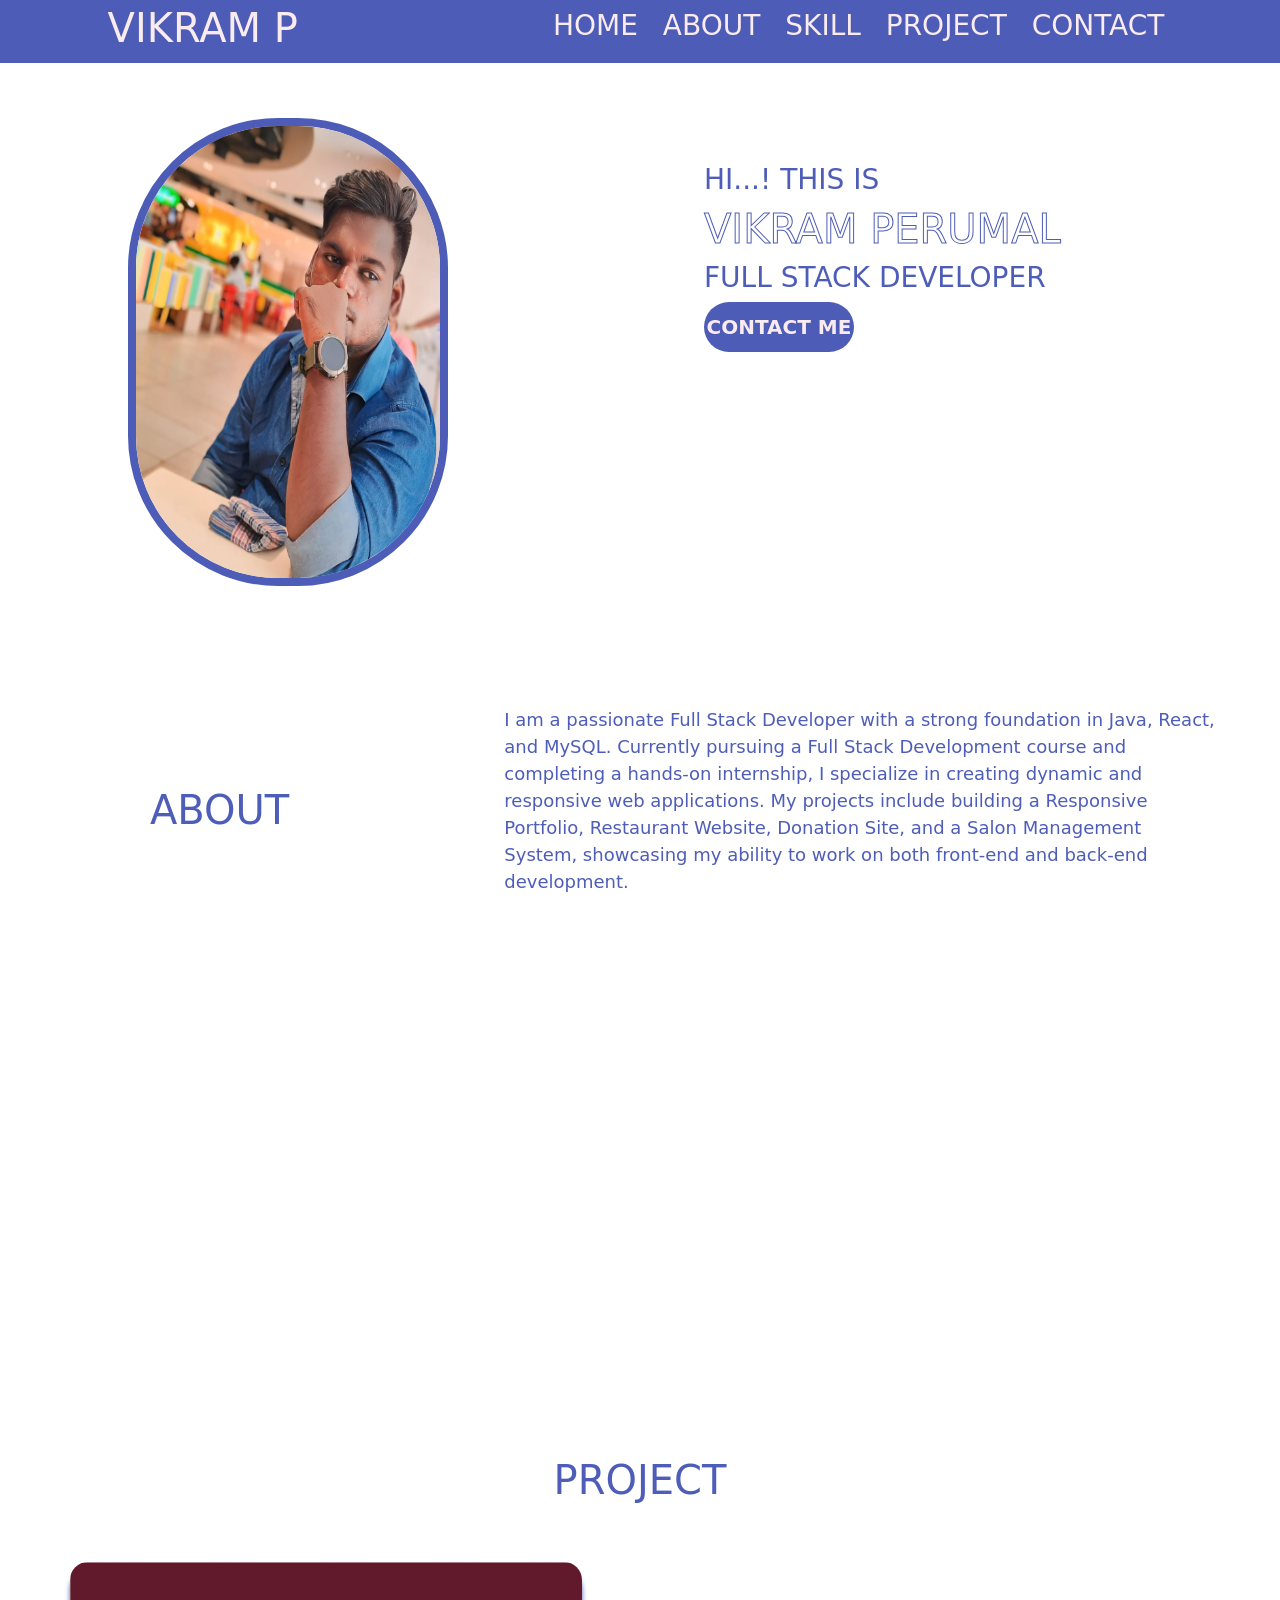
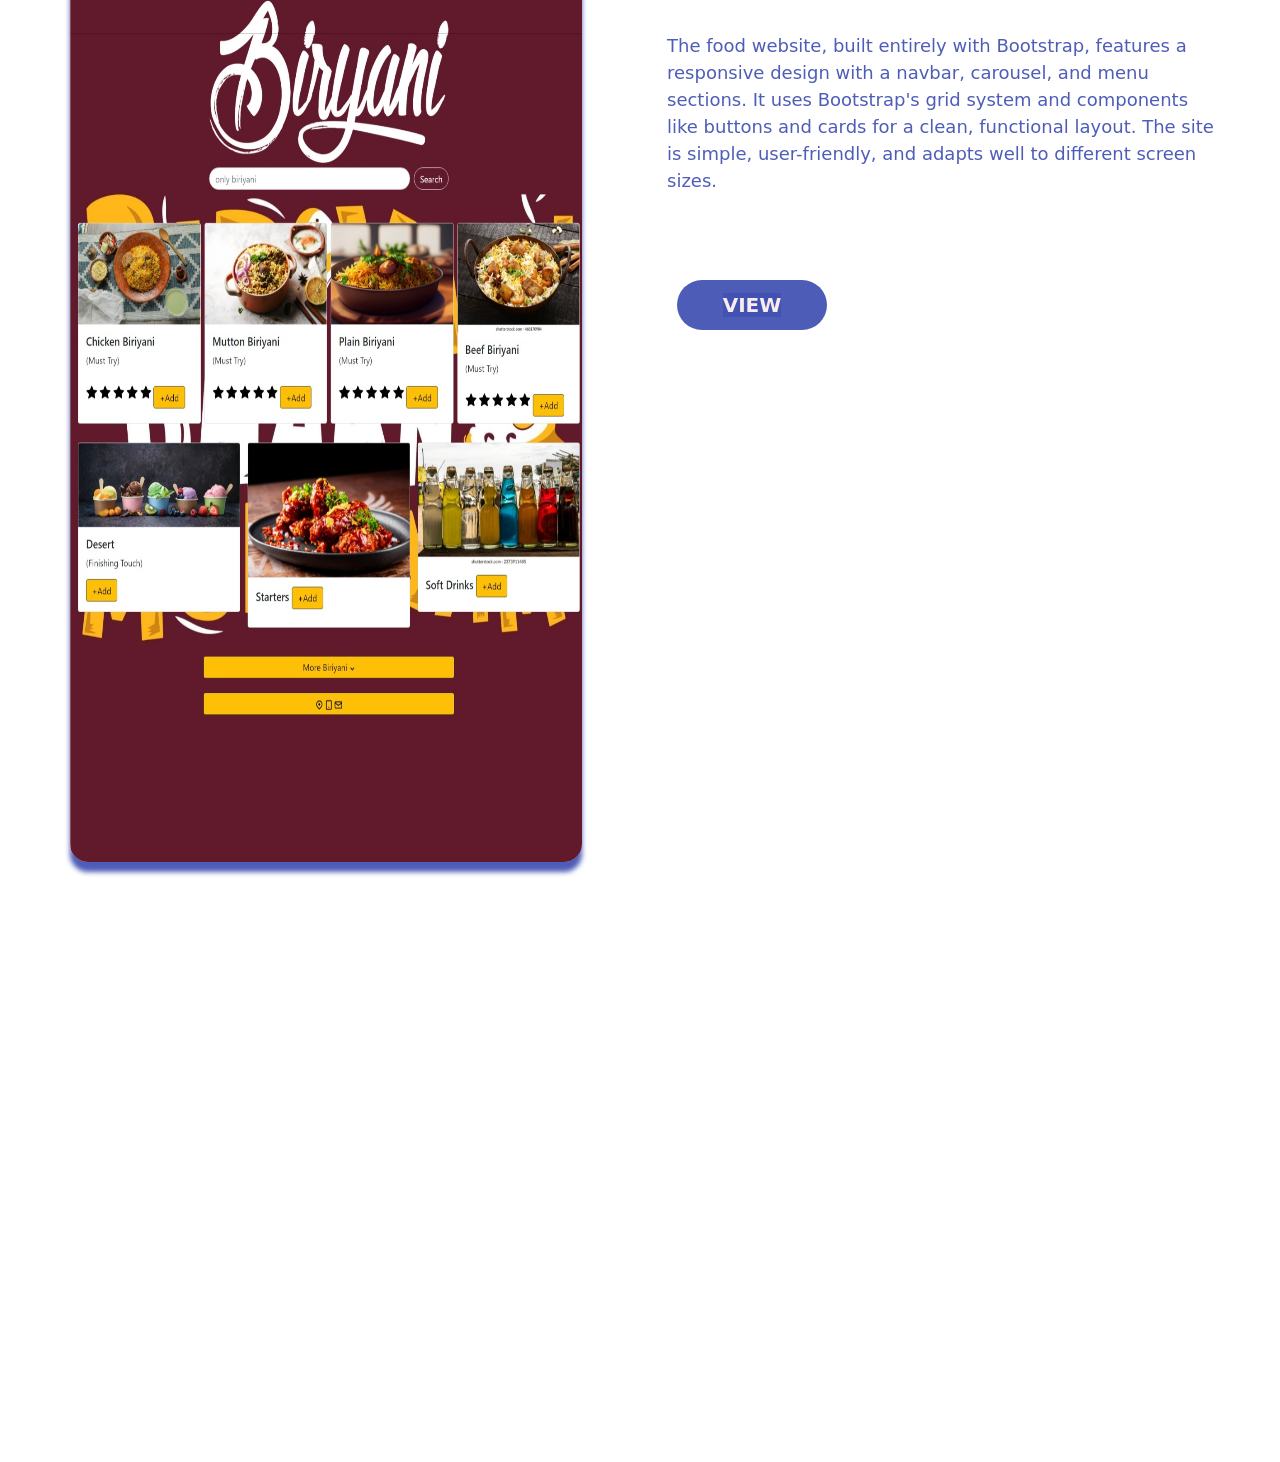
<file: index.html>
<!DOCTYPE html>
<html lang="en">

<head>
    <meta charset="UTF-8">
    <meta name="viewport" content="width=device-width, initial-scale=1.0">
    <title>RESUME</title>
    <link rel="stylesheet" href="./ressume.css">
    <!-- boot link -->
    <link href="https://cdn.jsdelivr.net/npm/bootstrap@5.0.2/dist/css/bootstrap.min.css" rel="stylesheet"
        integrity="sha384-EVSTQN3/azprG1Anm3QDgpJLIm9Nao0Yz1ztcQTwFspd3yD65VohhpuuCOmLASjC" crossorigin="anonymous">
    <!-- aos -->
    <link href="https://unpkg.com/aos@2.3.1/dist/aos.css" rel="stylesheet">
</head>

<body>
    <!-- nav bar -->
    <section>
        <nav>
            <div class="Logo">
                <h1><a href="#">VIKRAM P</a></h1>
            </div>
            <ul>
                <li><a href="#HOME">HOME</a></li>
                <li><a href="#ABOUT">ABOUT</a></li>
                <li><a href="#SKILL">SKILL</a></li>
                <li><a href="#PROJECT">PROJECT</a></li>
                <li><a href="#CONTACT">CONTACT</a></li>
            </ul>
            <div class="menu">
                <div class="menu-line"></div>
                <div class="menu-line"></div>
                <div class="menu-line"></div>
            </div>
        </nav>


    </section>
    <section id="HOME">
        <div class="contant1">

            <img src="./portfolio img/profilepic.jpg" alt="PIC">

            <div class="info">
                <div data-aos="fade-right">

                    <h3>HI...! This Is</h3>
                    <h1>Vikram Perumal</h1>
                    <h3>Full Stack Developer</h3>
                    <button>Contact Me</button>
                </div>
            </div>
        </div>
    </section>
    <section id="ABOUT">
        <div class="contant2">
            <div data-aos="fade-right">
                <h1>ABOUT</h1>
            </div>
            <div data-aos="fade-left">
                <div class="text">
                    <p>I am a passionate Full Stack Developer with a strong foundation in Java, React, and MySQL.
                        Currently
                        pursuing a Full Stack Development course and completing a hands-on internship, I specialize in
                        creating
                        dynamic and responsive web applications. My projects include building a Responsive Portfolio,
                        Restaurant
                        Website, Donation Site, and a Salon Management System, showcasing my ability to work on both
                        front-end
                        and back-end development.
                    </p>
                </div>
            </div>
        </div>


    </section>

    <section id="SKILL">
        <div data-aos="flip-right" data-aos-easing="ease-out-cubic" data-aos-duration="2000">

            <div class="sk">
                <h1>Skill</h1>
            </div>
            <div class="skill">
                <li>
                    <h3>HTML</h3>
                    <span class="bar"><span class="html"></span></span>
                </li>
                <li>
                    <h3>CSS</h3>
                    <span class="bar"><span class="css"></span></span>
                </li>
                <li>
                    <h3>JAVA SCRIPT</h3>
                    <span class="bar"><span class="javascript"></span></span>
                </li>
                <li>
                    <h3>BOOTSTRAP</h3>
                    <span class="bar"><span class="java"></span></span>
                </li>
            </div>
        </div>
    </section>
    <section id="PROJECT">
        <div class="pro">
            <h1>Project</h1>
        </div>

        <div class="food">

            <img src="./portfolio img/pro pic.jpeg" alt="pic">

            <div data-aos="fade-left" data-aos-anchor="#example-anchor" data-aos-offset="500" data-aos-duration="500">
                <p>
                    The food website, built entirely with Bootstrap, features a responsive design with a navbar,
                    carousel,
                    and menu sections. It uses Bootstrap's grid system and components like buttons and cards for a
                    clean,
                    functional layout. The site is simple, user-friendly, and adapts well to different screen sizes.
                </p>
                <button><a href="https://demorestarunt.netlify.app/">View</a></button>
            </div>
        </div>

    </section>
    <section id="CONTACT">
        <div data-aos="flip-left" data-aos-easing="ease-out-cubic" data-aos-duration="2000">
            <div class="cover">

                <form>
                    <h1>Contact</h1>
                    <input type="text" placeholder="Name"><br>
                    <input type="email" placeholder="Email"><br>
                    <textarea cols="30" rows="3" placeholder="Message"></textarea><br>
                    <button>Submit</button>

                </form>

            </div>
        </div>
    </section>
    <section>

    </section>
    <!-- js link -->
    <script src="https://cdn.jsdelivr.net/npm/bootstrap@5.0.2/dist/js/bootstrap.bundle.min.js"
        integrity="sha384-MrcW6ZMFYlzcLA8Nl+NtUVF0sA7MsXsP1UyJoMp4YLEuNSfAP+JcXn/tWtIaxVXM"
        crossorigin="anonymous"></script>
    <script src="https://unpkg.com/aos@2.3.1/dist/aos.js"></script>

    <script>
        AOS.init();
    </script>

    <script>
        const menu = document.querySelector('.menu')
        const menulist = document.querySelector('nav ul')
        menu.addEventListener('click', () => {
            menulist.classList.toggle('showmenu')
        })
    </script>
</body>

</html>
</file>
<file: ressume.css>
*{
    margin: 0;
    padding: 0;

}
nav{
    background-color: #4252b3ef;
    width: 100%;
    font-size: 28px;
    display: flex;
    align-items: center;
    justify-content: space-around;
    color: #faebefff;
}
nav li{
    display: inline-block;
    margin: 0 8px;
    margin-top: 5px;
}
nav a{
    text-decoration: none;
    color: #faebefff;
}
.Logo{
    font-weight: bolder;
}
nav a:hover{
    color:#4252b3ef;
    background-color: #faebefff;
    border-radius: 8px;
}
.menu-line{
    height: 3px;
    width: 24px;
    background-color: #faebefff;
    margin-bottom: 3px;
}
.menu{
    cursor: pointer;
    display: none;
}
@media all and (max-width:872px){
    nav{
        flex-direction: column;
    }
    nav li{
        display: block;
        padding: 10px 0;
    }
    ul{
        text-align: center;
        padding: 0px;
        display: none;
    }
    .Logo{
        align-self: flex-start;
        margin: 10px 0px 0px 20px;
    }
    .menu{
        display: block;
        position: absolute;
        right: 20px;
        top: 20px;
    }
    .showmenu{
        display: block;
    }

}
.contant1{
    display: flex;
}
.contant1 img{
    width: 25%;
    height: 52vh;
    margin-top: 55px;
    margin-left: 10%;
    /* display: flex; */
    float: right;
    border-radius: 150px;
    justify-content: space-around;
    /* background-color: #faebefff; */
    /* color: #4252b3ef; */
    border: 8px solid  #4252b3ef;
    
   
}
.contant1 .info{
    margin-top: 100px;
    align-items: center;
    margin-left: 20%;
    justify-content:flex-end;
    color: #4252b3ef;
    text-transform: uppercase;


}
.contant1 .info h1{
    font-size: 40px;
    justify-content: space-around;
    color: transparent;
    -webkit-text-stroke: 1px #4252b3ef;
}
.contant1 .info button{
    border-radius: 50px;
    width: 150px;
    height: 50px;
    text-transform: uppercase;
    color: #faebefff;
    background-color: #4252b3ef;
    font-size: 20px;
    font-weight: bold;
    border: transparent;

}
.contant1 .info button:hover{
    color:#4252b3ef;
    background-color: #faebefff;
    border-radius: 50px;
    border:solid #4252b3ef;
}
@media all and (max-width:872px){
    .contant1{
        flex-direction: column;
    }
    .contant1 img{
        align-items: center;
        width: fit-content;
        display: flex;
    }
    .contant1 .info{
        align-items: center;
        margin-top: 20px;
    }
    .contant1 .info h1{
        align-items: center;
        padding: 0px 10px 0px ;
    }
    .contant1 .info h3{
        padding: 0px 10px 0px ;
        align-items: center;
        display: block;
    }
    .contant1 .info button{
        align-items: center;
        margin-right: auto;
    }
}
.contant2{
    justify-content: center;
    display: flex;
    margin-top: 50px;
    /* font-size:xx-large; */
    /* font-weight: bold; */
    color: #4252b3ef;
}
.contant2 h1{
    font-size: 700;
    float: left;
    padding: 150px 150px;
}
.text{
    margin-right: 35px;
    margin-left: 35px;
    color:#4252b3ef;
    font-size: large;
    justify-content: flex-end;
    float: right;
     padding: 70px 30px;
}

.sk h1{
    font-size: 700;
    /* padding: 50px 50px; */
    align-items: center;
    display: flex;
    justify-content: space-around;
    color: #4252b3ef;

}
.skill{
    width: 500px;
    margin: 20px auto;
    color: #4252b3ef;
    /* padding: 20px; */
}
.skill li{
    list-style: none;
    /* margin: 20px 0; */
    padding: 10px;
}
.skill li h3{
    text-decoration:none;
}
.bar{
    background: #353b35;
    display: block;
    height: 20px;
    border: 1px solid #4252b3ef;
    border-radius: 10px;
    overflow: hidden;
    transition: all 0.3s cubic-bezier(.25,.8,.25,.1);
    box-shadow: 0px 10px 5px #4252b3ef;

}
.bar span{
    height: 20px;
    float: left;
    background:  linear-gradient(to right, #00ffff,#ff02ff);
  
}
.html{
    width: 90%;
    animation: html 3s;
    border-radius: 10px;
}
.css{
    width: 70%;
    animation: html 3s;
    border-radius: 10px;
}
.javascript{
    width: 50%;
    animation: html 3s;
    border-radius: 10px;
}
.java{
    width: 49%;
    animation: html 3s;
    border-radius: 10px;
}
@keyframes html{
    0%{
        width: 0%;
    }
    100%{
        width: 90%;
    }
}
@keyframes css{
    0%{
        width: 0%;
    }
    100%{
        width: 70%;
    }
}
@keyframes java{
    0%{
        width: 0%;
    }
    100%{
        width: 50%;
    }
}
@keyframes javascript{
    0%{
        width: 0%;
    }
    100%{
        width: 49%;
    }
}
.pro h1{
    font-size: 700;
    padding: 50px 50px;
    align-items: center;
    text-transform: uppercase;
    display: flex;
    justify-content: space-around;
    color: #4252b3ef;

}
.food{
    display: flex;
}
.food img{
    width: 40%;
    height: 100vh;
    margin-right: 20px;
    margin-left: 70px;
    border-radius: 18px;
    box-shadow: 0px 10px 5px #4252b3ef;

}
.food p{
    margin-right: 35px;
    margin-left: 35px;
    color:#4252b3ef;
    font-size: large;
    justify-content: flex-end;
    float: right;
     padding: 70px 30px;
}
.food button{
    border-radius: 50px;
    width: 150px;
    margin-left: 75px;
    height: 50px;
    text-transform: uppercase;
    color: #faebefff;
    background-color: #4252b3ef;
    font-size: 20px;
    font-weight: bold;
    border: transparent;
   
}
.food button:hover{
    color:#4252b3ef;
    background-color: #faebefff;
    border-radius: 50px;
    border:solid #4252b3ef;
}
.food  a{
    text-decoration: none;
    color:#faebefff;
    background-color: #4252b3ef;
    cursor: pointer;
}
.food  a:hover{
    color:#4252b3ef;
    background-color: #faebefff;
    border-radius: 50px;
    /* border:solid #4252b3ef; */
}
.cover{
    width: 350px;
    height: 400px;
    background-color: #faebefff;
    padding: 10px;
    margin: 100px auto;
    box-shadow: 0px 10px 5px #4252b3ef;
    border-radius: 20px;
    border: 1px solid #faebefff;
}
form{
    width: 260px;
    margin: 20px 37px;
    text-align: center;
}
.cover h1{
    text-transform: uppercase;
    color: #4252b3ef;
}
input, textarea{
    width: 100%;
    padding: 7px;
    border: none;
    outline: none;
    display: block;
    border-radius: 4px;
    margin-bottom: 10px;
    border: 1px solid #4252b3ef;
}
.cover button{
    width: 100%;
    border: none;
    outline: none;
    padding: 10px;
    color: #fefefe;
    cursor: pointer;
    margin-top: 10px;
    border-radius: 10px;
    background: #4252b3ef;
}
.cover button:hover{
    color:#4252b3ef;
    background-color: #faebefff;
    border-radius: 10px;
    border:solid #4252b3ef;
}
</file>
